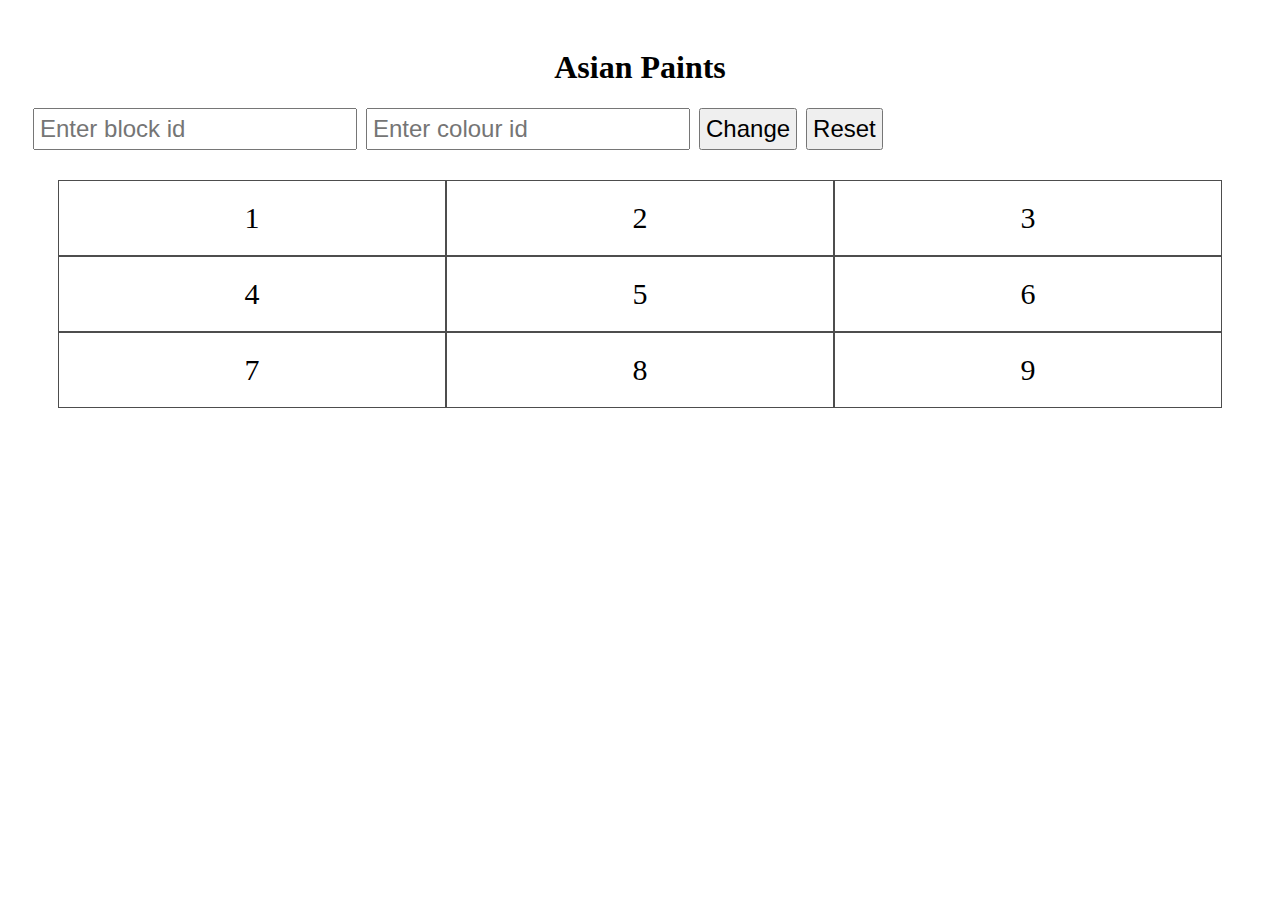
<file: index.html>
<!DOCTYPE html>
<html>
  <head>
    <script src="script.js" defer></script>
    <link rel="stylesheet" href="styles.css">
  </head>


  <body>
    <h1>Asian Paints</h1>
    <div class="top">
      <input type="text" placeholder="Enter block id" id="block_id" />
      <input type="text" placeholder="Enter colour id" id="colour_id" />
      <button id="change_button">Change</button>
      <button id="reset_button">Reset</button>
    </div>

    <div class="grid-container">
      <div class="grid-item" id="1">1</div>
      <div class="grid-item" id="2">2</div>
      <div class="grid-item" id="3">3</div>
      <div class="grid-item" id="4">4</div>
      <div class="grid-item" id="5">5</div>
      <div class="grid-item" id="6">6</div>
      <div class="grid-item" id="7">7</div>
      <div class="grid-item" id="8">8</div>
      <div class="grid-item" id="9">9</div>
    </div>
   
  </body>
</html>
</file>
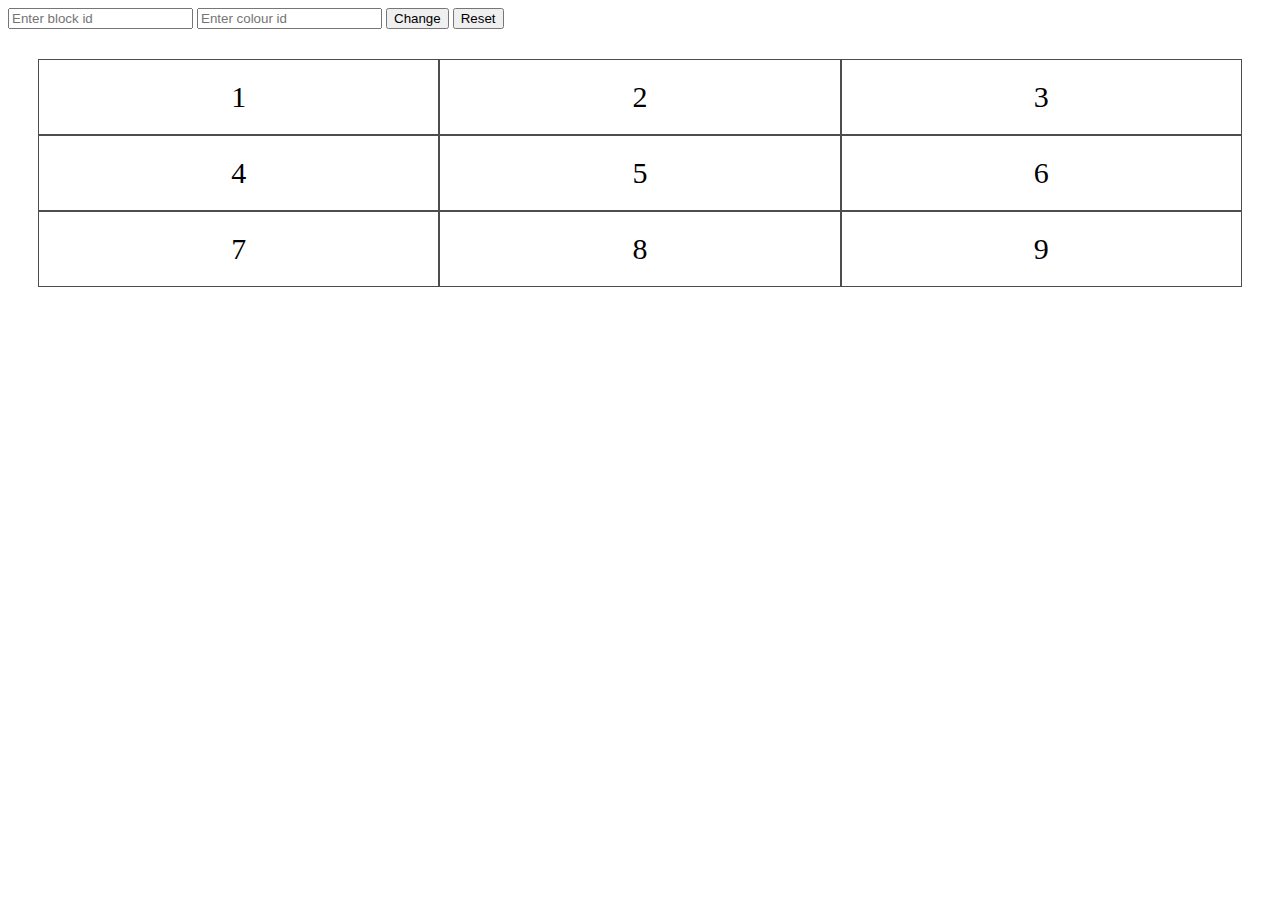
<file: asianPaints.html>
<!DOCTYPE html>

<html>
  <head>
    <!-- <link rel="stylesheet" href="styles.css" /> -->
    <script src="./asianPaints.js" defer></script>
    <link rel="stylesheet" href="asianPaints.css">

  </head>

  <body>
    <!-- the entire body must be written by student -->


    
    <div>
      <input type="text" placeholder="Enter block id" id="block_id" />
      <input type="text" placeholder="Enter colour id" id="colour_id" />
      <button id="change_button">Change</button>
      <button id="reset_button">Reset</button>
    </div>
    <div class="grid-container">
      <div class="grid-item" id="1">1</div>
      <div class="grid-item" id="2">2</div>
      <div class="grid-item" id="3">3</div>
      <div class="grid-item" id="4">4</div>
      <div class="grid-item" id="5">5</div>
      <div class="grid-item" id="6">6</div>
      <div class="grid-item" id="7">7</div>
      <div class="grid-item" id="8">8</div>
      <div class="grid-item" id="9">9</div>
    </div>
    <!-- <script type="text/javascript" src="./script.js"></script> -->
  </body>
</html>
</file>
<file: styles.css>
body{
  padding: 20px;
}

h1{
  text-align: center;
  font-size: 2rem;
}

.top input, button{
  font-size: 1.5rem;
  padding: 5px;
  margin-left: 5px;
}

.grid-container {
    display: grid;
    margin: 20px;
    grid-template-columns: auto auto auto;
    padding: 10px;
  }
  
  .grid-item {
    background-color: transparent;
    border: 1px solid rgba(0, 0, 0, 0.698);
    padding: 20px;
    font-size: 30px;
    text-align: center;
  }
</file>
<file: asianPaints.css>
.grid-container {
    display: grid;
    margin: 20px;
    grid-template-columns: auto auto auto;
    padding: 10px;
  }
  
  .grid-item {
    background-color: transparent;
    border: 1px solid rgba(0, 0, 0, 0.698);
    padding: 20px;
    font-size: 30px;
    text-align: center;
  }
</file>
